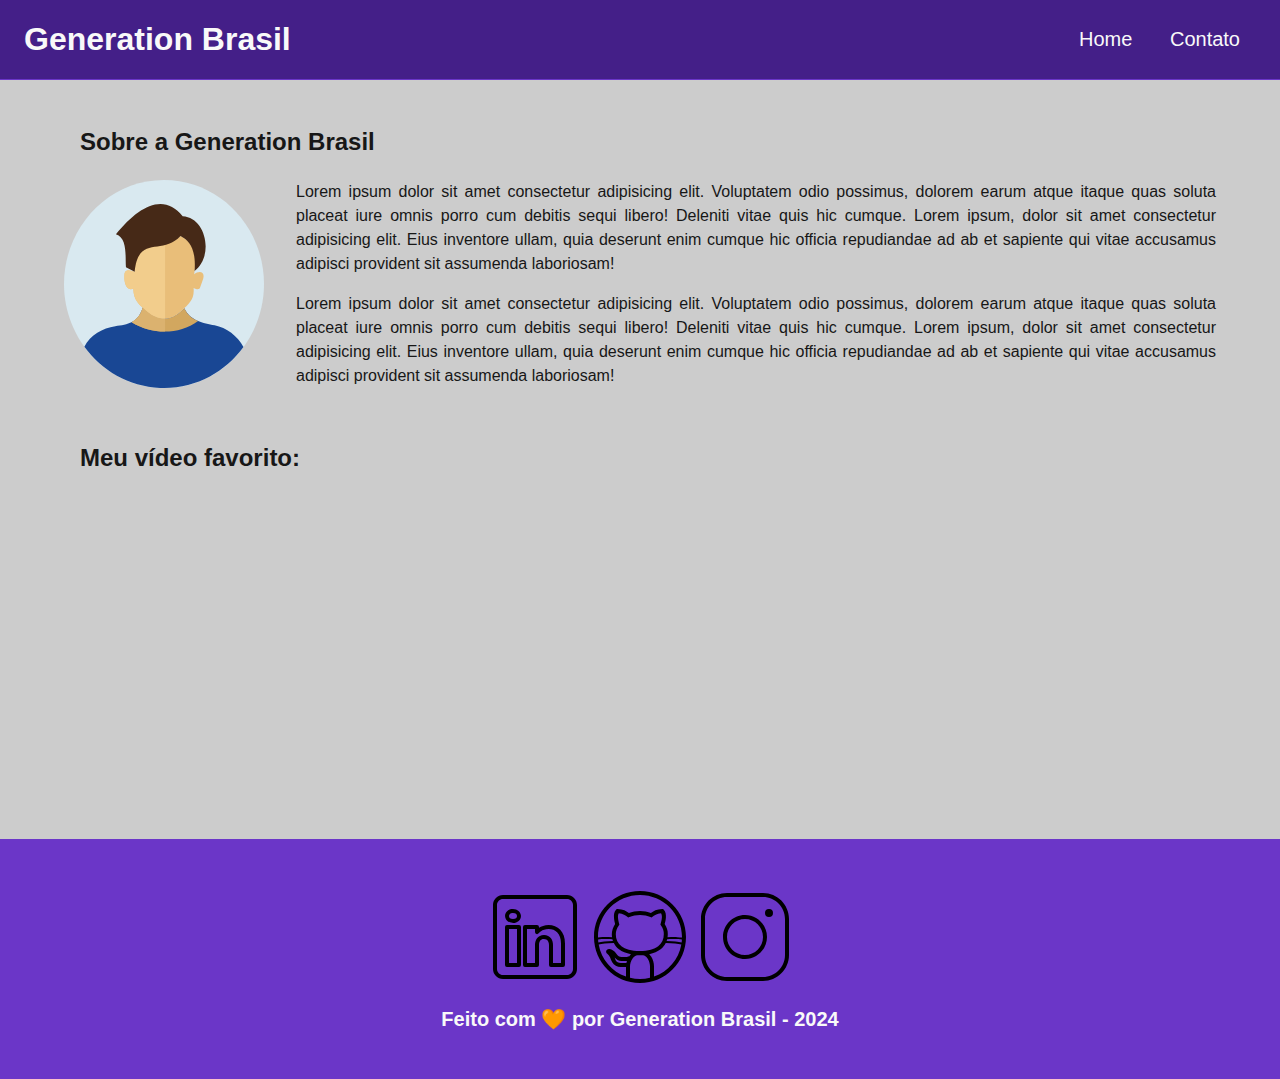
<file: index.html>
<!DOCTYPE html>
<html lang="pt-br">
  <head>
    <meta charset="UTF-8" />
    <meta name="viewport" content="width=device-width, initial-scale=1.0" />
    <meta name="description" content="Projeto Portfólio" />
    <meta name="author" content="Generation Brasil" />
    <meta name="keywords" content="HTML, CSS, JavaScript" />
    <link rel="stylesheet" href="./assets/css/style.css" />
    <title>Meu Perfil</title>
  </head>
  <body>
    <!-- Cabeçalho da Página (header) -->
    <header>
      <!-- Div Conteudo do Cabeçalho -->
      <div id="header_content" class="flex">
        <!-- Titulo do Cabeçalho -->
        <div id="titulo">
          <!-- Seu nome -->
          <h1>Generation Brasil</h1>
        </div>

        <!-- Conteudo do Menu da Página (header) -->
        <div id="menu">
          <!-- Menu da Página -->
          <nav>
            <!-- Marcadores não ordenados + links -->
            <ul id="menu">
              <li>
                <a href="index.html"> Home </a>
              </li>
              <li>
                <a href="contato.html"> Contato </a>
              </li>
            </ul>
          </nav>
        </div>
      </div>
    </header>

    <!-- Seção Principal da Página (main) -->
    <main>
      <!-- Seção Sobre você -->
      <section id="about" class="flex_start">
        <!-- Título da Seção -->
        <h2>Sobre a Generation Brasil</h2>

        <!-- Conteúdo da Seção -->
        <div id="conteudo" class="flex">
          <!-- Imagem do criador do conteúdo -->
          <img
            src="./assets/img/user_01.svg"
            alt="Foto do criador desse conteudo"
            class="img_profile"
          />

          <!-- Texto sobre o criador do conteúdo -->
          <article id="sobre_texto">
            <p>
              Lorem ipsum dolor sit amet consectetur adipisicing elit.
              Voluptatem odio possimus, dolorem earum atque itaque quas soluta
              placeat iure omnis porro cum debitis sequi libero! Deleniti vitae
              quis hic cumque. Lorem ipsum, dolor sit amet consectetur
              adipisicing elit. Eius inventore ullam, quia deserunt enim cumque
              hic officia repudiandae ad ab et sapiente qui vitae accusamus
              adipisci provident sit assumenda laboriosam!
            </p>
            <p>
              Lorem ipsum dolor sit amet consectetur adipisicing elit.
              Voluptatem odio possimus, dolorem earum atque itaque quas soluta
              placeat iure omnis porro cum debitis sequi libero! Deleniti vitae
              quis hic cumque. Lorem ipsum, dolor sit amet consectetur
              adipisicing elit. Eius inventore ullam, quia deserunt enim cumque
              hic officia repudiandae ad ab et sapiente qui vitae accusamus
              adipisci provident sit assumenda laboriosam!
            </p>
          </article>
        </div>
      </section>

      <!-- Seção contendo um vídeo de sua preferência -->
      <section id="video" class="flex_start">
        <!-- Título da Seção -->
        <h2>Meu vídeo favorito:</h2>

        <!-- Vídeo da Seção -->
        <div class="youtube" class="flex">
          <iframe
            width="560"
            height="315"
            src="https://www.youtube.com/embed/Z3_mtwMMuGI?si=F1QiiDYSfsPG3nF0"
            frameborder="0"
            allow="accelerometer; autoplay; encrypted-media; gyroscope; picture-in-picture"
            allowfullscreen
          ></iframe>
        </div>
      </section>
    </main>

    <!-- Rodapé da Página (footer) -->
    <footer class="flex">
      <!-- Seção de Contato - Redes Sociais-->
      <section id="redes_sociais">
        <a href="">
          <img src="assets/img/linkedin.svg" alt="LinkedIn" />
        </a>
        <a href="">
          <img src="assets/img/github.svg" alt="Github" />
        </a>
        <a href="">
          <img src="assets/img/instagram.svg" alt="Instagram" />
        </a>
      </section>

      <h3>Feito com 🧡 por Generation Brasil - 2024</h3>
    </footer>
  </body>
</html>
</file>
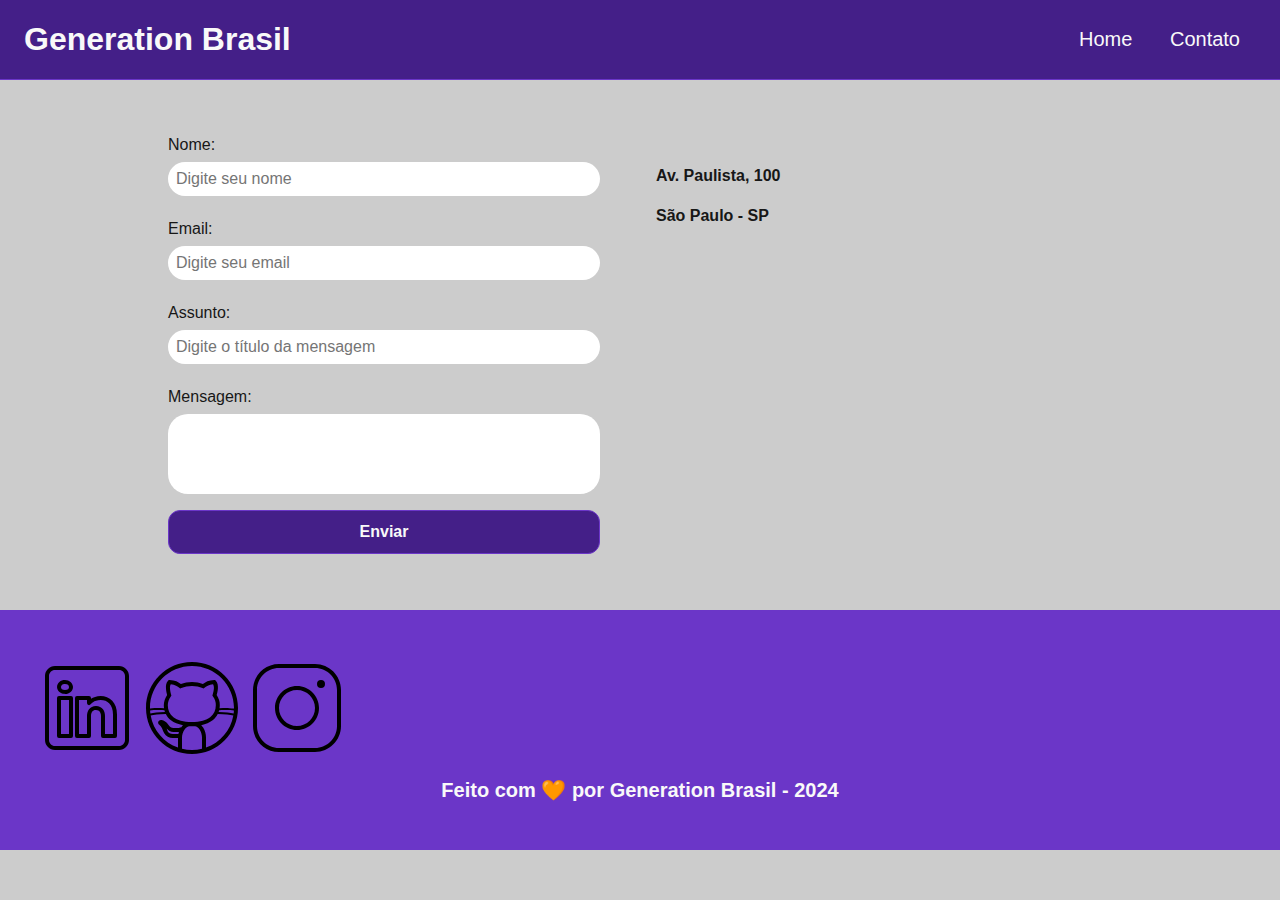
<file: contato.html>
<!DOCTYPE html>
<html lang="pt-br">
  <head>
    <meta charset="UTF-8" />
    <meta name="viewport" content="width=device-width, initial-scale=1.0" />
    <meta name="description" content="Projeto Portfólio" />
    <meta name="author" content="Generation Brasil" />
    <meta name="keywords" content="HTML, CSS, JavaScript" />
    <link rel="stylesheet" href="./assets/css/style.css" />
    <title>Meu Perfil</title>
  </head>
  <body>
    <!-- Cabeçalho da Página (header) -->
    <header>
      <!-- Div Conteudo do Cabeçalho -->
      <div id="header_content" class="flex">
        <!-- Titulo do Cabeçalho -->
        <div id="titulo">
          <!-- Seu nome -->
          <h1>Generation Brasil</h1>
        </div>

        <!-- Conteudo do Menu da Página (header) -->
        <div id="menu">
          <!-- Menu da Página -->
          <nav>
            <!-- Marcadores não ordenados + links -->
            <ul id="menu">
              <li>
                <a href="index.html"> Home </a>
              </li>
              <li>
                <a href="contato.html"> Contato </a>
              </li>
            </ul>
          </nav>
        </div>
      </div>
    </header>

    <!-- Seção Principal da Página (main) -->
    <main>
      <!-- Seção Formulário de Contato e Redes Sociais -->
      <section id="contact" class="flex">
        <!-- Seção do Formulário-->
        <form action="#" method="submit">
          <label for="nome">Nome: </label>
          <input
            id="nome"
            type="text"
            name="name"
            placeholder="Digite seu nome"
            required
          />
          <span id="txtNome"></span>

          <label for="email">Email: </label>
          <input
            id="email"
            type="email"
            name="email"
            placeholder="Digite seu email"
            required
          />
          <span id="txtEmail"></span>

          <label for="subject">Assunto: </label>
          <input
            id="subject"
            type="text"
            name="subject"
            placeholder="Digite o título da mensagem"
            required
          />
          <span id="txtSubject"></span>

          <label for="message">Mensagem: </label>
          <textarea
            id="message"
            name="message"
            placeholder="Digite sua mensagem"
            required
          >
          </textarea>

          <button type="submit">Enviar</button>
        </form>

        <!-- Seção do Google Maps -->
        <article id="mapa" class="flex_start">
          <div id="endereco">
            <p>Av. Paulista, 100</p>
            <p>São Paulo - SP</p>
          </div>

          <iframe
            src="https://www.google.com/maps/embed?pb=!1m18!1m12!1m3!1d3657.106696296001!2d-46.65390548535577!3d-23.564611167596592!2m3!1f0!2f0!3f0!3m2!1i1024!2i768!4f13.1!3m3!1m2!1s0x94ce59c7f481fd9f%3A0x9982bfde4df54830!2sAv.%20Paulista%2C%201000%20-%20Bela%20Vista%2C%20S%C3%A3o%20Paulo%20-%20SP%2C%2001310-100!5e0!3m2!1spt-BR!2sbr!4v1594056507065!5m2!1spt-BR!2sbr"
            width="400"
            height="250"
            frameborder="0"
            style="border: 0"
            allowfullscreen=""
            aria-hidden="false"
            tabindex="0"
            id="mapa"
          >
          </iframe>
        </article>
      </section>
    </main>

    <!-- Rodapé da Página (footer) -->
    <footer>
      <!-- Seção de Contato - Redes Sociais -->
      <section id="redes_sociais">
        <a href="">
          <img src="assets/img/linkedin.svg" alt="LinkedIn" />
        </a>
        <a href="">
          <img src="assets/img/github.svg" alt="Github" />
        </a>
        <a href="">
          <img src="assets/img/instagram.svg" alt="Instagram" />
        </a>
      </section>

      <h3>Feito com 🧡 por Generation Brasil - 2024</h3>
    </footer>
    <!-- Script JavaScript-->
    <script src="assets/js/script.js"></script>
  </body>
</html>
</file>
<file: assets/css/style.css>
/* Resetando as configurações padrões */
* {
  margin: 0;
  padding: 0;
  box-sizing: border-box;
  text-decoration: none;
  outline: none;
  font-weight: 400;
  font-family: sans-serif;
}

:root {
  --purple-200: #9a7bd1;
  --purple-500: #6b36c8;
  --purple-800: #441f88;

  --black-800: #171717;

  --gray-200: #cccccc;
  --gray-400: #505861;

  --white: #f9f9f9;
}

html {
  width: 100%;
  height: 100vh;
}

body {
  background: var(--gray-200);
  color: var(--black-800);
}

/* Definindo as configurações de títulos e paragrafo */
h1 {
  color: var(--white);
  font-size: 2rem;
  font-weight: 700;
}

h2 {
  padding: 1rem;
  color: var(--black-800);
  font-size: 1.5rem;
  font-weight: 600;
  text-align: left;
}

h3 {
  padding: 1rem;
  color: var(--white);
  font-size: 1.25rem;
  font-weight: 700;
  text-align: center;
}

p {
  font-size: 1rem;
  line-height: 1.5rem;
  text-align: justify;
  padding: 0.5rem 0;
}

/* Definindo as configurações do Flexbox */

.flex {
  display: flex;
  justify-content: center;
  align-items: center;
}

.flex_start {
  display: flex;
  justify-content: flex-start;
}

/* Estilização da Seção Header */
#header_content {
  height: 80px;
  position: sticky;
  top: 0;
  width: 100%;
  justify-content: space-between;
  padding: 24px;
  background-color: var(--purple-800);
  border-bottom: 1px solid var(--purple-500);
}

#menu li {
  display: inline;
  padding: 1rem;
}

#menu li a {
  text-decoration: none;
  color: var(--white);
  font-size: 20px;
}

#menu li a:hover {
  color: var(--purple-200);
  text-decoration: underline;
}

/* Estilização da Seção About */

#about {
  flex-direction: column;
  margin: 2rem auto;
  width: 90%;
}

#conteudo {
  flex-direction: row;
  gap: 2rem;
}

.img_profile {
  width: 200px;
}

/* Estilização da Seção Video */

#video {
  flex-direction: column;
  margin: 2rem auto;
  width: 90%;
}

/* Estilização da Seção Footer */

footer {
  flex-direction: column;
  margin: 0;
  padding: 2rem;
  color: var(--white);
  background-color: var(--purple-500);
  font-weight: bold;
  text-align: center;
}

#redes_sociais {
  display: flex;
  justify-content: space-evenly;
  margin: 1rem 0 0 0;
  width: 320px;
}

.social_icon {
  width: 4rem;
  height: 4rem;
  filter: brightness(0) saturate(100%) invert(100%) sepia(0%) saturate(7457%)
    hue-rotate(23deg) brightness(95%) contrast(87%);
}

.social_icon:hover {
  filter: brightness(0) saturate(100%) invert(65%) sepia(59%) saturate(2437%)
    hue-rotate(213deg) brightness(86%) contrast(88%);
}

/*Estilização da Página de Contato*/

#contact {
  flex-direction: row;
  gap: 2rem;
}

form {
  display: flex;
  flex-direction: column;
  width: 480px;
  margin: 2rem 0;
  padding: 1.5rem;
  border: none;
}

form label {
  font-size: 1rem;
  text-align: left;
  font-weight: 500;
}

form input,
textarea {
  margin: 0.5rem 0 1rem;
  padding: 0.5rem;
  border-radius: 1.25rem;
  border: none;
  width: 100%;
  font-size: 1rem;
}

textarea {
  resize: none;
  height: 5rem;
}

form span {
  margin: 0 0 0.5rem 0.75rem;
  font-size: 0.75rem;
  line-height: 1rem;
  color: red;
}

form button {
  text-align: center;
  padding: 0.75rem 2rem;
  background: var(--purple-800);
  border: 1px solid var(--purple-500);
  color: var(--white);
  border-radius: 0.75rem;
  font-weight: 700;
  font-size: 1rem;
}

form button:hover {
  background: var(--purple-500);
}

/* Estilização do Mapa */
#mapa {
  width: 480px;
  flex-direction: column;
  gap: 3rem;
}

#endereco > p {
  font-size: 1rem;
  text-align: justify;
  font-weight: 600;
}
</file>
